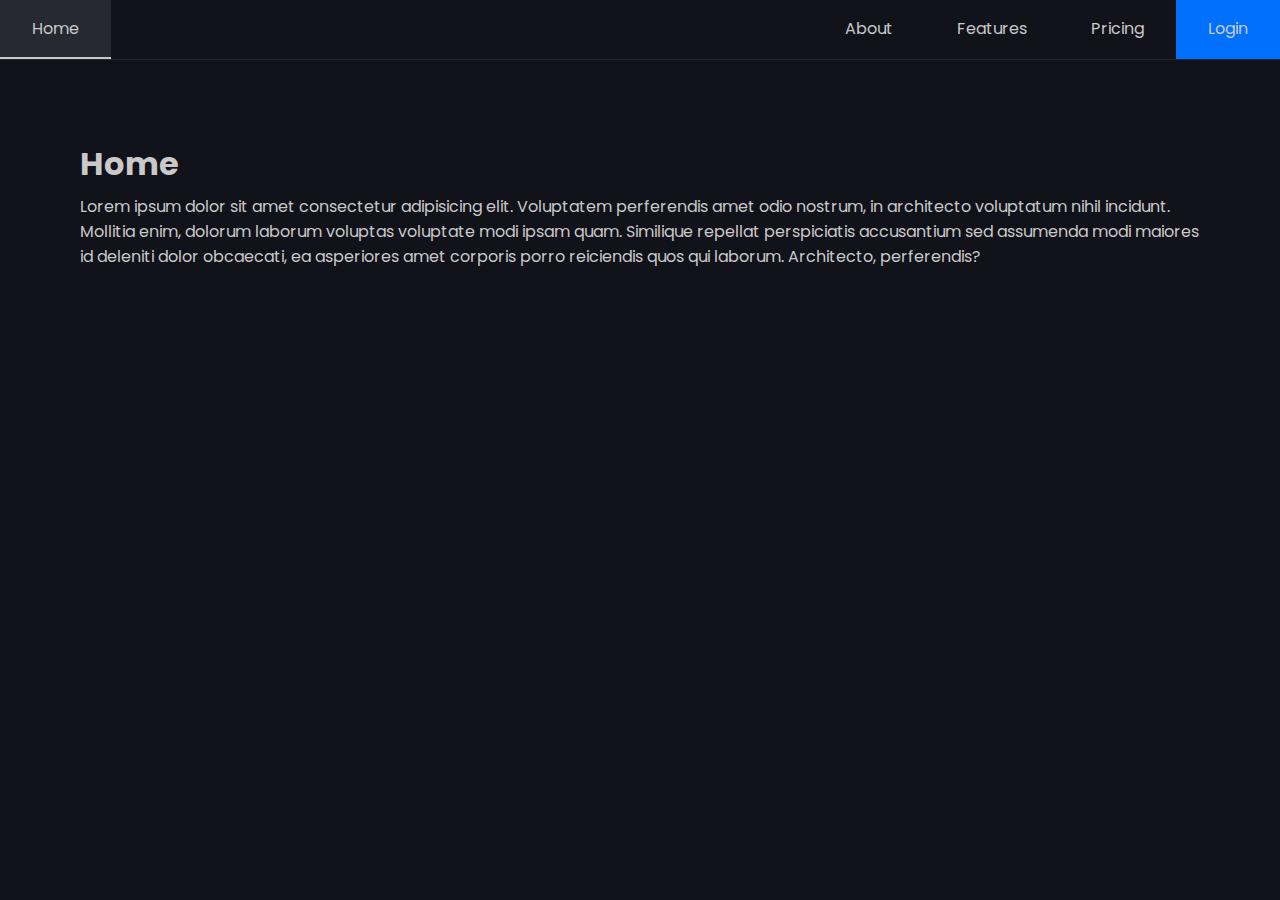
<file: accessible-navbar/index.html>
<!DOCTYPE html>
<html lang="en">
<head>
  <meta charset="UTF-8">
  <meta name="viewport" content="width=device-width, initial-scale=1.0">
  <title>Home</title>
  <link rel="stylesheet" href="style.css">
  <script src="script.js" defer></script>
</head>
<body>

  <a href="#main-content" class="skip-link">Skip to main content</a>

  <button id="open-sidebar-button" onclick="openSidebar()" aria-label="open sidebar" aria-expanded="false" aria-controls="navbar">
    <svg xmlns="http://www.w3.org/2000/svg" height="40px" viewBox="0 -960 960 960" width="40px" fill="#c9c9c9"><path d="M165.13-254.62q-10.68 0-17.9-7.26-7.23-7.26-7.23-18t7.23-17.86q7.22-7.13 17.9-7.13h629.74q10.68 0 17.9 7.26 7.23 7.26 7.23 18t-7.23 17.87q-7.22 7.12-17.9 7.12H165.13Zm0-200.25q-10.68 0-17.9-7.27-7.23-7.26-7.23-17.99 0-10.74 7.23-17.87 7.22-7.13 17.9-7.13h629.74q10.68 0 17.9 7.27 7.23 7.26 7.23 17.99 0 10.74-7.23 17.87-7.22 7.13-17.9 7.13H165.13Zm0-200.26q-10.68 0-17.9-7.26-7.23-7.26-7.23-18t7.23-17.87q7.22-7.12 17.9-7.12h629.74q10.68 0 17.9 7.26 7.23 7.26 7.23 18t-7.23 17.86q-7.22 7.13-17.9 7.13H165.13Z"/></svg>
  </button>

<nav id="navbar">
    <ul>
      <li>
        <button id="close-sidebar-button" onclick="closeSidebar()" aria-label="close sidebar">
          <svg xmlns="http://www.w3.org/2000/svg" height="40px" viewBox="0 -960 960 960" width="40px" fill="#c9c9c9"><path d="m480-444.62-209.69 209.7q-7.23 7.23-17.5 7.42-10.27.19-17.89-7.42-7.61-7.62-7.61-17.7 0-10.07 7.61-17.69L444.62-480l-209.7-209.69q-7.23-7.23-7.42-17.5-.19-10.27 7.42-17.89 7.62-7.61 17.7-7.61 10.07 0 17.69 7.61L480-515.38l209.69-209.7q7.23-7.23 17.5-7.42 10.27-.19 17.89 7.42 7.61 7.62 7.61 17.7 0 10.07-7.61 17.69L515.38-480l209.7 209.69q7.23 7.23 7.42 17.5.19 10.27-7.42 17.89-7.62 7.61-17.7 7.61-10.07 0-17.69-7.61L480-444.62Z"/></svg>
        </button>
      </li>
      <li class="home-li"><a class="active-link" aria-current="page" href="index.html">Home</a></li>
      <li><a href="about.html">About</a></li>
      <li><a href="features.html">Features</a></li>
      <li><a href="pricing.html">Pricing</a></li>
      <li><a class="accent-link" href="login.html">Login</a></li>
    </ul>
  </nav>
  
  <div id="overlay" onclick="closeSidebar()" aria-hidden="true"></div>

  <main>
    <h1>Home</h1>
    <p>Lorem ipsum dolor sit amet consectetur adipisicing elit. Voluptatem perferendis amet odio nostrum, in architecto voluptatum nihil incidunt. Mollitia enim, dolorum laborum voluptas voluptate modi ipsam quam. Similique repellat perspiciatis accusantium sed assumenda modi maiores id deleniti dolor obcaecati, ea asperiores amet corporis porro reiciendis quos qui laborum. Architecto, perferendis?</p>
  </main>
  
</body>
</html>
</file>
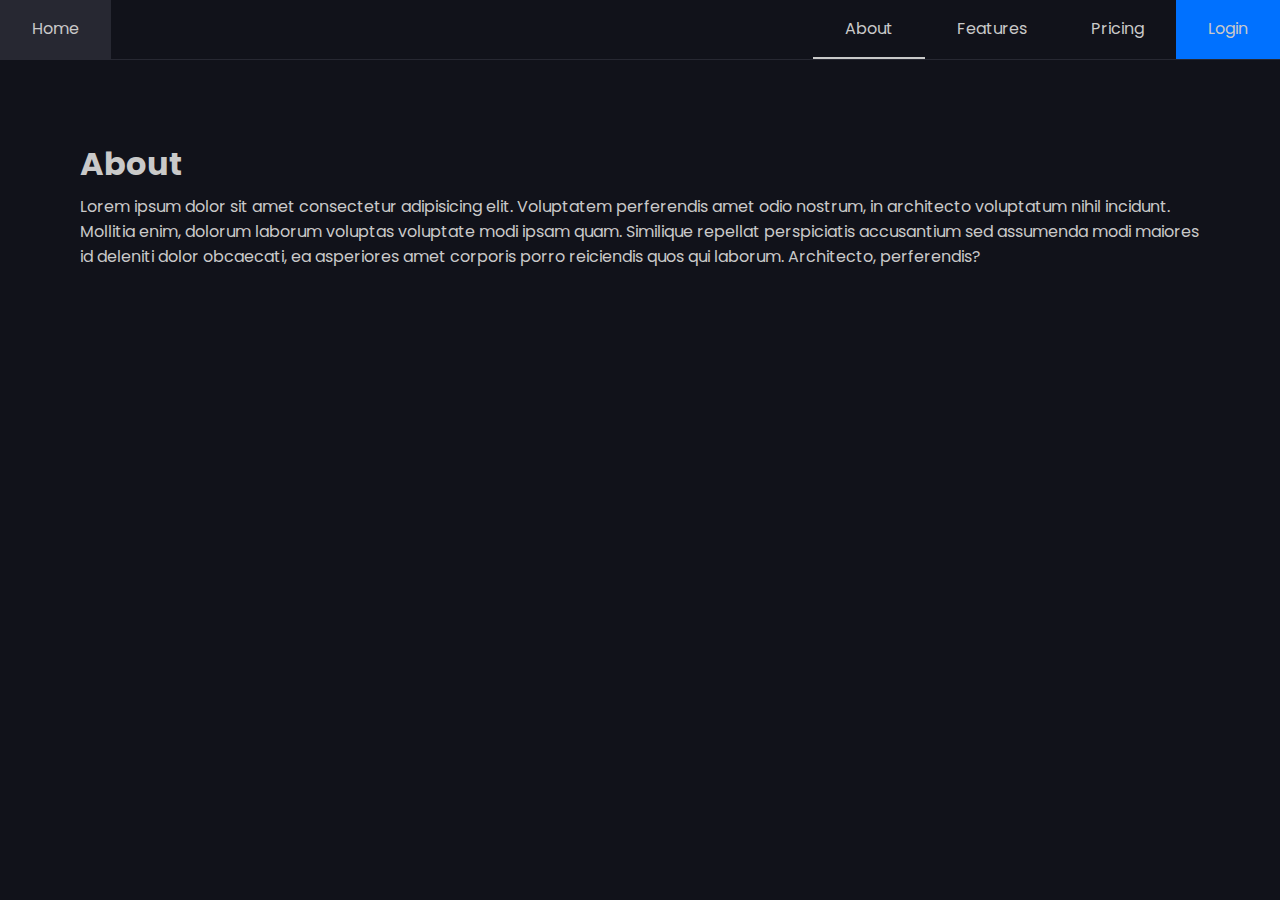
<file: accessible-navbar/about.html>
<!DOCTYPE html>
<html lang="en">
<head>
  <meta charset="UTF-8">
  <meta name="viewport" content="width=device-width, initial-scale=1.0">
  <title>About</title>
  <link rel="stylesheet" href="style.css">
  <script src="script.js" defer></script>
</head>
<body>

  <a href="#main-content" class="skip-link">Skip to main content</a>

  <button id="open-sidebar-button" onclick="openSidebar()" aria-label="open sidebar" aria-expanded="false" aria-controls="navbar">
    <svg xmlns="http://www.w3.org/2000/svg" height="40px" viewBox="0 -960 960 960" width="40px" fill="#c9c9c9"><path d="M165.13-254.62q-10.68 0-17.9-7.26-7.23-7.26-7.23-18t7.23-17.86q7.22-7.13 17.9-7.13h629.74q10.68 0 17.9 7.26 7.23 7.26 7.23 18t-7.23 17.87q-7.22 7.12-17.9 7.12H165.13Zm0-200.25q-10.68 0-17.9-7.27-7.23-7.26-7.23-17.99 0-10.74 7.23-17.87 7.22-7.13 17.9-7.13h629.74q10.68 0 17.9 7.27 7.23 7.26 7.23 17.99 0 10.74-7.23 17.87-7.22 7.13-17.9 7.13H165.13Zm0-200.26q-10.68 0-17.9-7.26-7.23-7.26-7.23-18t7.23-17.87q7.22-7.12 17.9-7.12h629.74q10.68 0 17.9 7.26 7.23 7.26 7.23 18t-7.23 17.86q-7.22 7.13-17.9 7.13H165.13Z"/></svg>
  </button>

  <nav id="navbar">
    <ul>
      <li>
        <button id="close-sidebar-button" onclick="closeSidebar()" aria-label="close sidebar">
          <svg xmlns="http://www.w3.org/2000/svg" height="40px" viewBox="0 -960 960 960" width="40px" fill="#c9c9c9"><path d="m480-444.62-209.69 209.7q-7.23 7.23-17.5 7.42-10.27.19-17.89-7.42-7.61-7.62-7.61-17.7 0-10.07 7.61-17.69L444.62-480l-209.7-209.69q-7.23-7.23-7.42-17.5-.19-10.27 7.42-17.89 7.62-7.61 17.7-7.61 10.07 0 17.69 7.61L480-515.38l209.69-209.7q7.23-7.23 17.5-7.42 10.27-.19 17.89 7.42 7.61 7.62 7.61 17.7 0 10.07-7.61 17.69L515.38-480l209.7 209.69q7.23 7.23 7.42 17.5.19 10.27-7.42 17.89-7.62 7.61-17.7 7.61-10.07 0-17.69-7.61L480-444.62Z"/></svg>
        </button>
      </li>
      <li class="home-li"><a href="index.html">Home</a></li>
      <li><a href="about.html" class="active-link" aria-current="page" >About</a></li>
      <li><a href="features.html">Features</a></li>
      <li><a href="pricing.html">Pricing</a></li>
      <li><a class="accent-link" href="login.html">Login</a></li>
    </ul>
  </nav>
  
  <div id="overlay" onclick="closeSidebar()" aria-hidden="true"></div>

  <main>
    <h1>About</h1>
    <p>Lorem ipsum dolor sit amet consectetur adipisicing elit. Voluptatem perferendis amet odio nostrum, in architecto voluptatum nihil incidunt. Mollitia enim, dolorum laborum voluptas voluptate modi ipsam quam. Similique repellat perspiciatis accusantium sed assumenda modi maiores id deleniti dolor obcaecati, ea asperiores amet corporis porro reiciendis quos qui laborum. Architecto, perferendis?</p>
  </main>
  
</body>
</html>
</file>
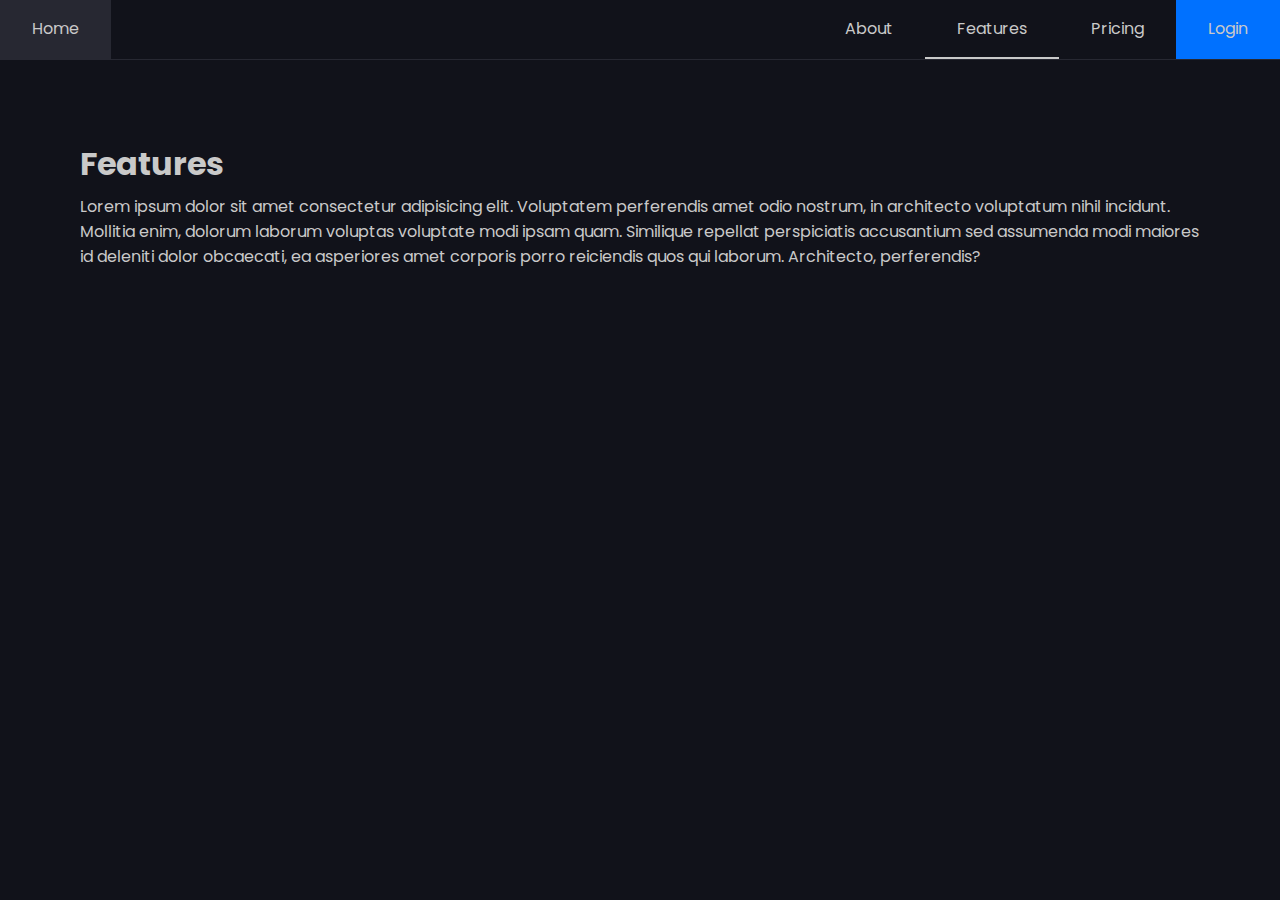
<file: accessible-navbar/features.html>
<!DOCTYPE html>
<html lang="en">
<head>
  <meta charset="UTF-8">
  <meta name="viewport" content="width=device-width, initial-scale=1.0">
  <title>Features</title>
  <link rel="stylesheet" href="style.css">
  <script src="script.js" defer></script>
</head>
<body>

  <a href="#main-content" class="skip-link">Skip to main content</a>

  <button id="open-sidebar-button" onclick="openSidebar()" aria-label="open sidebar" aria-expanded="false" aria-controls="navbar">
    <svg xmlns="http://www.w3.org/2000/svg" height="40px" viewBox="0 -960 960 960" width="40px" fill="#c9c9c9"><path d="M165.13-254.62q-10.68 0-17.9-7.26-7.23-7.26-7.23-18t7.23-17.86q7.22-7.13 17.9-7.13h629.74q10.68 0 17.9 7.26 7.23 7.26 7.23 18t-7.23 17.87q-7.22 7.12-17.9 7.12H165.13Zm0-200.25q-10.68 0-17.9-7.27-7.23-7.26-7.23-17.99 0-10.74 7.23-17.87 7.22-7.13 17.9-7.13h629.74q10.68 0 17.9 7.27 7.23 7.26 7.23 17.99 0 10.74-7.23 17.87-7.22 7.13-17.9 7.13H165.13Zm0-200.26q-10.68 0-17.9-7.26-7.23-7.26-7.23-18t7.23-17.87q7.22-7.12 17.9-7.12h629.74q10.68 0 17.9 7.26 7.23 7.26 7.23 18t-7.23 17.86q-7.22 7.13-17.9 7.13H165.13Z"/></svg>
  </button>

  <nav id="navbar">
    <ul>
      <li>
        <button id="close-sidebar-button" onclick="closeSidebar()" aria-label="close sidebar">
          <svg xmlns="http://www.w3.org/2000/svg" height="40px" viewBox="0 -960 960 960" width="40px" fill="#c9c9c9"><path d="m480-444.62-209.69 209.7q-7.23 7.23-17.5 7.42-10.27.19-17.89-7.42-7.61-7.62-7.61-17.7 0-10.07 7.61-17.69L444.62-480l-209.7-209.69q-7.23-7.23-7.42-17.5-.19-10.27 7.42-17.89 7.62-7.61 17.7-7.61 10.07 0 17.69 7.61L480-515.38l209.69-209.7q7.23-7.23 17.5-7.42 10.27-.19 17.89 7.42 7.61 7.62 7.61 17.7 0 10.07-7.61 17.69L515.38-480l209.7 209.69q7.23 7.23 7.42 17.5.19 10.27-7.42 17.89-7.62 7.61-17.7 7.61-10.07 0-17.69-7.61L480-444.62Z"/></svg>
        </button>
      </li>
      <li class="home-li"><a href="index.html">Home</a></li>
      <li><a href="about.html" >About</a></li>
      <li><a href="features.html" class="active-link" aria-current="page">Features</a></li>
      <li><a href="pricing.html">Pricing</a></li>
      <li><a class="accent-link" href="login.html">Login</a></li>
    </ul>
  </nav>
  
  <div id="overlay" onclick="closeSidebar()" aria-hidden="true"></div>

  <main>
    <h1>Features</h1>
    <p>Lorem ipsum dolor sit amet consectetur adipisicing elit. Voluptatem perferendis amet odio nostrum, in architecto voluptatum nihil incidunt. Mollitia enim, dolorum laborum voluptas voluptate modi ipsam quam. Similique repellat perspiciatis accusantium sed assumenda modi maiores id deleniti dolor obcaecati, ea asperiores amet corporis porro reiciendis quos qui laborum. Architecto, perferendis?</p>
  </main>
  
</body>
</html>
</file>
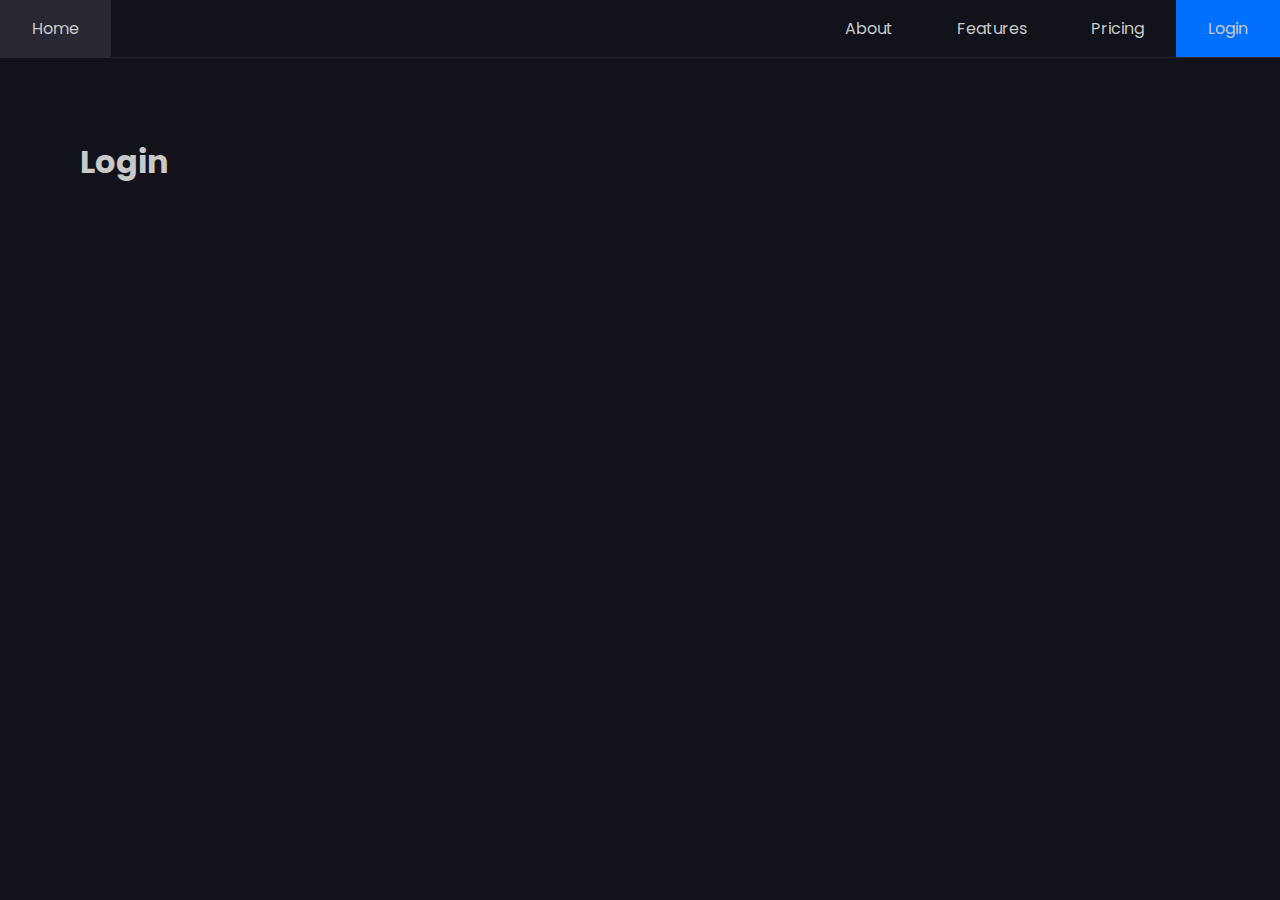
<file: accessible-navbar/login.html>
<!DOCTYPE html>
<html lang="en">
<head>
  <meta charset="UTF-8">
  <meta name="viewport" content="width=device-width, initial-scale=1.0">
  <title>Login</title>
  <link rel="stylesheet" href="style.css">
  <script src="script.js" defer></script>
</head>
<body>

  <a href="#main-content" class="skip-link">Skip to main content</a>

  <button id="open-sidebar-button" onclick="openSidebar()" aria-label="open sidebar" aria-expanded="false" aria-controls="navbar">
    <svg xmlns="http://www.w3.org/2000/svg" height="40px" viewBox="0 -960 960 960" width="40px" fill="#c9c9c9"><path d="M165.13-254.62q-10.68 0-17.9-7.26-7.23-7.26-7.23-18t7.23-17.86q7.22-7.13 17.9-7.13h629.74q10.68 0 17.9 7.26 7.23 7.26 7.23 18t-7.23 17.87q-7.22 7.12-17.9 7.12H165.13Zm0-200.25q-10.68 0-17.9-7.27-7.23-7.26-7.23-17.99 0-10.74 7.23-17.87 7.22-7.13 17.9-7.13h629.74q10.68 0 17.9 7.27 7.23 7.26 7.23 17.99 0 10.74-7.23 17.87-7.22 7.13-17.9 7.13H165.13Zm0-200.26q-10.68 0-17.9-7.26-7.23-7.26-7.23-18t7.23-17.87q7.22-7.12 17.9-7.12h629.74q10.68 0 17.9 7.26 7.23 7.26 7.23 18t-7.23 17.86q-7.22 7.13-17.9 7.13H165.13Z"/></svg>
  </button>

  <nav id="navbar">
    <ul>
      <li>
        <button id="close-sidebar-button" onclick="closeSidebar()" aria-label="close sidebar">
          <svg xmlns="http://www.w3.org/2000/svg" height="40px" viewBox="0 -960 960 960" width="40px" fill="#c9c9c9"><path d="m480-444.62-209.69 209.7q-7.23 7.23-17.5 7.42-10.27.19-17.89-7.42-7.61-7.62-7.61-17.7 0-10.07 7.61-17.69L444.62-480l-209.7-209.69q-7.23-7.23-7.42-17.5-.19-10.27 7.42-17.89 7.62-7.61 17.7-7.61 10.07 0 17.69 7.61L480-515.38l209.69-209.7q7.23-7.23 17.5-7.42 10.27-.19 17.89 7.42 7.61 7.62 7.61 17.7 0 10.07-7.61 17.69L515.38-480l209.7 209.69q7.23 7.23 7.42 17.5.19 10.27-7.42 17.89-7.62 7.61-17.7 7.61-10.07 0-17.69-7.61L480-444.62Z"/></svg>
        </button>
      </li>
      <li class="home-li"><a href="index.html">Home</a></li>
      <li><a href="about.html" >About</a></li>
      <li><a href="features.html">Features</a></li>
      <li><a href="pricing.html" >Pricing</a></li>
      <li><a class="accent-link" href="login.html" aria-current="page">Login</a></li>
    </ul>
  </nav>
  
  <div id="overlay" onclick="closeSidebar()" aria-hidden="true"></div>

  <main>
    <h1>Login</h1>
  </main>
  
</body>
</html>
</file>
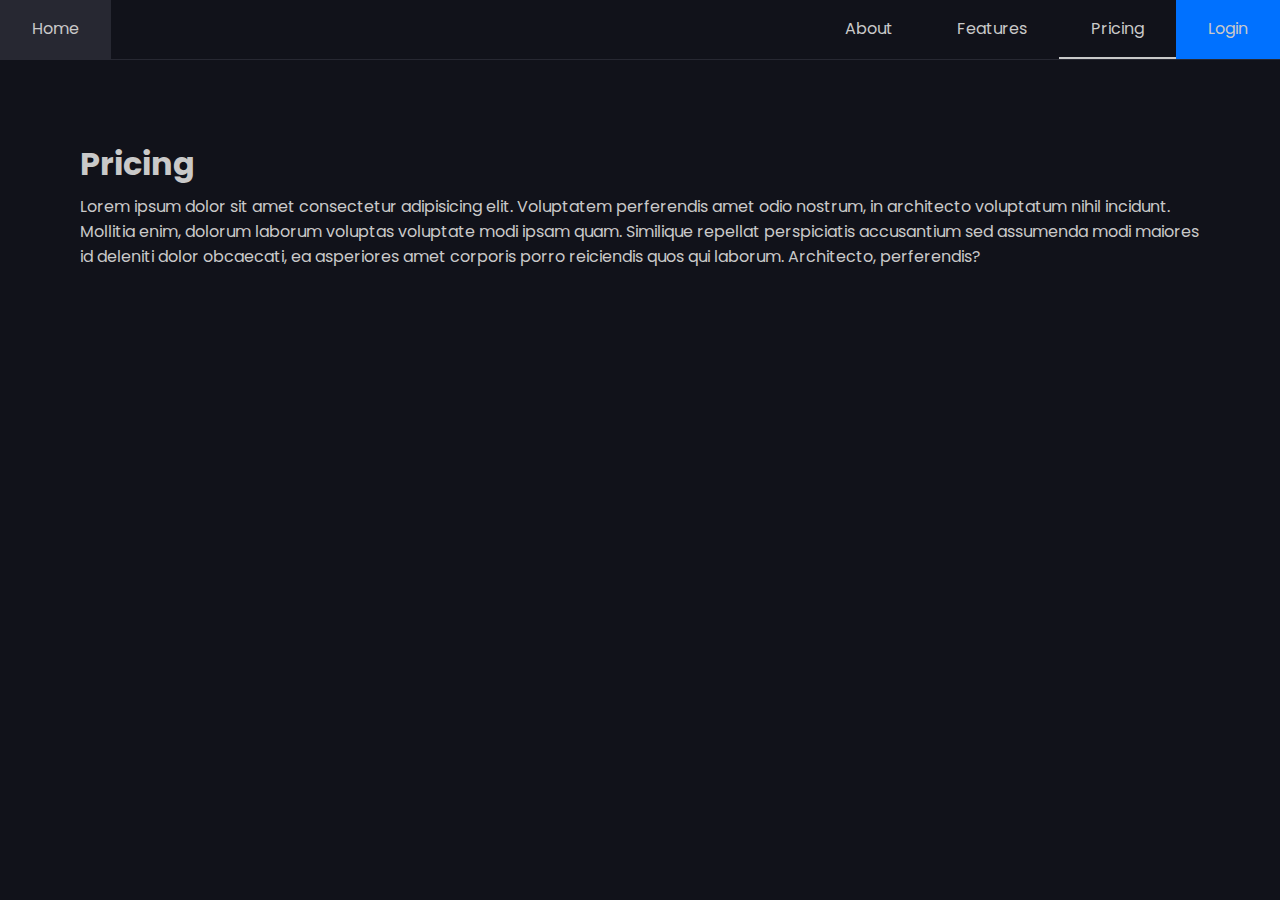
<file: accessible-navbar/pricing.html>
<!DOCTYPE html>
<html lang="en">
<head>
  <meta charset="UTF-8">
  <meta name="viewport" content="width=device-width, initial-scale=1.0">
  <title>Pricing</title>
  <link rel="stylesheet" href="style.css">
  <script src="script.js" defer></script>
</head>
<body>

  <a href="#main-content" class="skip-link">Skip to main content</a>

  <button id="open-sidebar-button" onclick="openSidebar()" aria-label="open sidebar" aria-expanded="false" aria-controls="navbar">
    <svg xmlns="http://www.w3.org/2000/svg" height="40px" viewBox="0 -960 960 960" width="40px" fill="#c9c9c9"><path d="M165.13-254.62q-10.68 0-17.9-7.26-7.23-7.26-7.23-18t7.23-17.86q7.22-7.13 17.9-7.13h629.74q10.68 0 17.9 7.26 7.23 7.26 7.23 18t-7.23 17.87q-7.22 7.12-17.9 7.12H165.13Zm0-200.25q-10.68 0-17.9-7.27-7.23-7.26-7.23-17.99 0-10.74 7.23-17.87 7.22-7.13 17.9-7.13h629.74q10.68 0 17.9 7.27 7.23 7.26 7.23 17.99 0 10.74-7.23 17.87-7.22 7.13-17.9 7.13H165.13Zm0-200.26q-10.68 0-17.9-7.26-7.23-7.26-7.23-18t7.23-17.87q7.22-7.12 17.9-7.12h629.74q10.68 0 17.9 7.26 7.23 7.26 7.23 18t-7.23 17.86q-7.22 7.13-17.9 7.13H165.13Z"/></svg>
  </button>

  <nav id="navbar">
    <ul>
      <li>
        <button id="close-sidebar-button" onclick="closeSidebar()" aria-label="close sidebar">
          <svg xmlns="http://www.w3.org/2000/svg" height="40px" viewBox="0 -960 960 960" width="40px" fill="#c9c9c9"><path d="m480-444.62-209.69 209.7q-7.23 7.23-17.5 7.42-10.27.19-17.89-7.42-7.61-7.62-7.61-17.7 0-10.07 7.61-17.69L444.62-480l-209.7-209.69q-7.23-7.23-7.42-17.5-.19-10.27 7.42-17.89 7.62-7.61 17.7-7.61 10.07 0 17.69 7.61L480-515.38l209.69-209.7q7.23-7.23 17.5-7.42 10.27-.19 17.89 7.42 7.61 7.62 7.61 17.7 0 10.07-7.61 17.69L515.38-480l209.7 209.69q7.23 7.23 7.42 17.5.19 10.27-7.42 17.89-7.62 7.61-17.7 7.61-10.07 0-17.69-7.61L480-444.62Z"/></svg>
        </button>
      </li>
      <li class="home-li"><a href="index.html">Home</a></li>
      <li><a href="about.html" >About</a></li>
      <li><a href="features.html">Features</a></li>
      <li><a href="pricing.html" class="active-link" aria-current="page">Pricing</a></li>
      <li><a class="accent-link" href="login.html">Login</a></li>
    </ul>
  </nav>
  
  <div id="overlay" onclick="closeSidebar()" aria-hidden="true"></div>

  <main>
    <h1>Pricing</h1>
    <p>Lorem ipsum dolor sit amet consectetur adipisicing elit. Voluptatem perferendis amet odio nostrum, in architecto voluptatum nihil incidunt. Mollitia enim, dolorum laborum voluptas voluptate modi ipsam quam. Similique repellat perspiciatis accusantium sed assumenda modi maiores id deleniti dolor obcaecati, ea asperiores amet corporis porro reiciendis quos qui laborum. Architecto, perferendis?</p>
  </main>
  
</body>
</html>
</file>
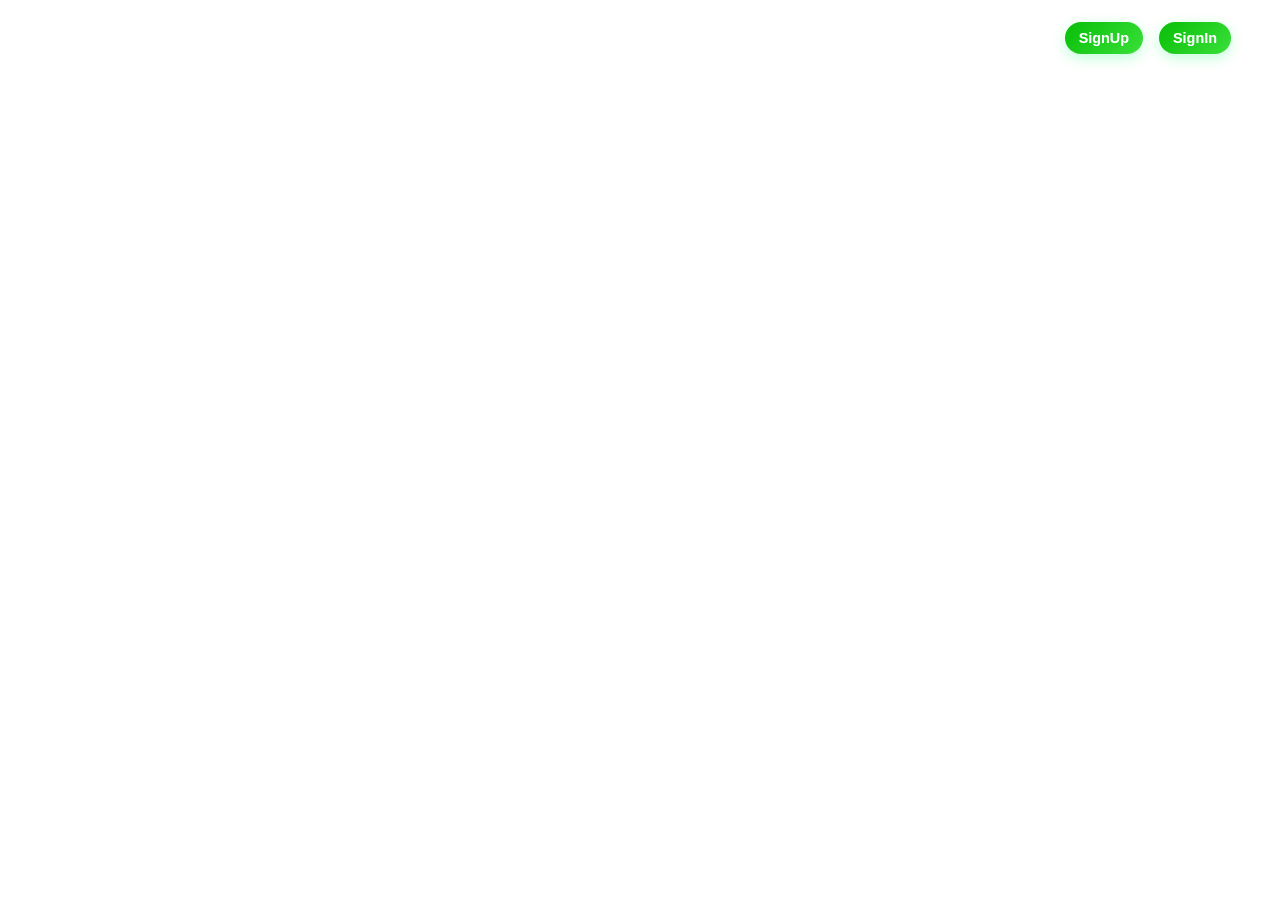
<file: nav2/about.html>
<!DOCTYPE html>
<html lang="en">
<head>
    <meta charset="UTF-8">
    <meta name="viewport" content="width=device-width, initial-scale=1.0">
    <title>Document</title>
    <link rel="stylesheet" href="style.css">
</head>
<body>
    <header>
        <div class="navbar">
            <div class="logo">Web Dev

            </div>
            <ul class="links">
                <li><a href="home.html">Home</a></li>
                <li><a href="about">About</a></li>
                <li><a href="servies">Services</a></li>
                <li><a href="contact us">Contact Us</a></li>
            </ul>
            <div class="btn-group">
                <a href="#" class="action-btn">SignUp</a>
                <a href="#" class="action-btn">SignIn</a>
            </div>
            <div class="toggle-btn">
                <i class="fa-solid fa-bars"></i>
            </div>
        </div>
    </header>
</body>
</html>
</file>
<file: accessible-navbar/style.css>
@import url('https://fonts.googleapis.com/css2?family=Poppins:ital,wght@0,100;0,200;0,300;0,400;0,500;0,600;0,700;0,800;0,900;1,100;1,200;1,300;1,400;1,500;1,600;1,700;1,800;1,900&family=Source+Serif+4:ital,opsz,wght@0,8..60,200..900;1,8..60,200..900&display=swap');
:root{
  --primary-color: #11121a;
  --hover-color: #272832;
  --accent-color: #0071FF;
  --text-color: #c9c9c9;
}
*{
  margin: 0;
  padding: 0;
  box-sizing: border-box;
}
html{
  font-family: Poppins, 'Segoe UI', sans-serif;
  color: var(--text-color);
  scroll-behavior: smooth; /*For bookmark links*/
}
body{
  min-height: 100vh;
  min-height: 100dvh;
  background-color: var(--primary-color);
}
main{
  padding: min(5em, 7%);
}
main p{
  margin-top: .35em;
}
nav{
  background-color: var(--primary-color);
  border-bottom: 1px solid var(--hover-color);
}
nav ul{
  list-style: none;
  display: flex;
}
nav .home-li{
  margin-right: auto;
}
nav li{
  display: flex;
}
nav a{
  display: flex;
  text-decoration: none;
  color: var(--text-color);
  padding: 1em 2em;
  transition: background-color 150ms ease;
}
nav a:hover{
  background-color: var(--hover-color);
}
nav a.active-link{
  border-bottom: 2px solid var(--text-color);
}
nav a.accent-link{
  background-color: var(--accent-color);
}
#open-sidebar-button{
  display: none;
  background: none;
  border: none;
  padding: 1em;
  margin-left: auto;
  cursor: pointer;
}
#close-sidebar-button{
  display: none;
  background: none;
  border: none;
  padding: 1em;
  cursor: pointer;
}
#overlay{
  background: rgba(0, 0, 0, 0.5);
  position: fixed;
  inset: 0;
  z-index: 9;
  display: none;
}
.skip-link {
  opacity: 0;
  pointer-events: none;
  position: absolute;
  top: 10px;
  left: 10px;
  z-index: 1000;
  background-color: var(--accent-color); 
  color: #ffffff; 
  padding: 12px 24px;
  border-radius: 5px;
  text-decoration: none;
  font-weight: bold;
  font-size: 1rem;
  transition: opacity 0.3s ease;
}

.skip-link:focus {
  opacity: 1; 
  pointer-events: auto; 
  outline: 3px solid #ffffff; 
}
@media screen and (max-width: 700px) {
  #open-sidebar-button, #close-sidebar-button{
    display: block;
  }
  nav{
    position: fixed;
    top: 0;
    right: -100%;
    height: 100vh;
    width: min(15em, 100%);
    z-index: 10;
    border-left: 1px solid var(--hover-color);
    transition: right 300ms ease-in-out;
  }
  nav.show{
    right: 0;
  }
  nav.show ~ #overlay{
    display: block;
  }
  nav ul{
    width: 100%;
    flex-direction: column;
  }
  nav a{
    width: 100%;
    padding-left: 2.5em;
  }
  nav a.active-link{
    border-bottom: none;
  }
  nav .home-li{
    margin-right: unset;
  }
}
</file>
<file: nav2/style.css>
@import url("https://fonts.cdnfonts.com/css/gilroy-bold");
* {
  margin: 0;
  padding: 0;
  box-sizing: border-box;
}
html,
body {
  height: 100%;
  width: 100%;
}

body {
  /* background-color: #000; */
  color: #fff;
  font-family: "Gilroy-Regular", sans-serif;
  background-image: url("https://images.unsplash.com/photo-1768813282031-2aec62eee8b7?q=80&w=1170&auto=format&fit=crop&ixlib=rb-4.1.0&ixid=M3wxMjA3fDB8MHxwaG90by1wYWdlfHx8fGVufDB8fHx8fA%3D%3D");
  background-size: cover;
  background-position: center;
}

/* NAVBAR */
header {
  padding: 0.5rem 2rem;
}

.navbar {
  /* background-color: red; */
  background: rgba(255, 255, 255, 0.12);
  backdrop-filter: blur(5px);
  border-radius: 12px; 
  border: 1px solid rgba(255, 255, 255, 0.15);
  padding:0  1rem ;
  height: 60px;
  max-width: 100%;
  display: flex;
  align-items: center;
  justify-content: space-between;
  margin: auto;
}

.navbar .logo {
  font-weight: bold;
  font-size: 1.5rem;
}

.links {
  display: flex;
  gap: 2rem;
  list-style: none;
}

.links a, .navbar .logo a {
  text-decoration: none;
  color: #fff;
}

.links a:hover,
.links a:focus {
  text-decoration: underline;
  text-underline-offset: 6px;
}

.links a:hover,
.navbar .logo a:hover {
  color: rgb(69, 241, 69);
}

/* BUTTON */
.btn-group {
  display: flex;
  gap: 1rem;
}

.action-btn {
  background: linear-gradient(135deg, rgb(8,190,8), rgb(58,224,58));
  padding: 8px 14px;
  border-radius: 22px;
  font-size: 0.9rem;
  font-weight: 600;
  color: #fff;
  text-decoration: none;
  display: inline-block;

  transition: 0.25s ease;
  box-shadow: 0 4px 14px rgba(0,255,100,0.25);
}

.action-btn:hover {
  transform: translateY(-2px);
  box-shadow: 0 6px 18px rgba(0,255,100,0.35);
}

.action-btn:active {
  transform: translateY(0);
  box-shadow: 0 2px 8px rgba(0,255,100,0.25);
}

/* TOGGLE */
.toggle-btn {
  font-size: 1.4rem;
  cursor: pointer;
  display: none;
}

/* OVERLAY */
.menu-overlay {
  position: fixed;
  inset: 0;
  background: rgba(0,0,0,0.5);
  backdrop-filter: blur(2px);
  opacity: 0;
  visibility: hidden;
  transition: 0.3s;
  z-index: 998;
}

.menu-overlay.show {
  opacity: 1;
  visibility: visible;
}

/* SIDEBAR MENU */
.dropdown-menu {
  position: fixed;
  top: 0;
  right: -320px;
  width: 300px;
  height: 100vh;

  background: rgba(255, 255, 255, 0.12);
  backdrop-filter: blur(8px);
  border-left: 1px solid rgba(255, 255, 255, 0.15);

  transition: right 0.3s ease;
  z-index: 999;
  padding-top: 1rem;
}

.dropdown-menu.open {
  right: 0;
}

.dropdown-menu a {
  display: block;
  padding: 1.1rem 2rem;
  text-decoration: none;
  color: #fff;
  font-size: 1.05rem;
  transition: 0.2s;
}

.dropdown-menu a:hover {
  background: rgba(255,255,255,0.15);
}

.menu-header {
  padding: 1.5rem;
  text-align: right;
}

.menu-header i {
  font-size: 1.5rem;
  cursor: pointer;
}

.dropdown-menu ul {
  list-style: none;
}

.dropdown-menu li {
  border-bottom: 1px solid rgba(255,255,255,0.05);
}

.dropdown-menu a {
  display: block;
  padding: 1.2rem 2rem;
  text-decoration: none;
  color: #cfd6e4;
  font-size: 1.1rem;
}

.dropdown-menu a:hover {
  background: rgba(255,255,255,0.05);
}

/* Sidebar Buttons Layout */
.sidebar-btn {
  margin: 14px 20px;
  text-align: center;
  width: calc(100% - 40px);
}
.sidebar-btn {
  backdrop-filter: blur(6px);
  border: 1px solid rgba(255,255,255,0.25);
}

/* SIDEBAR SOCIAL */

.sidebar-social {
  margin-top: 100px;
  /* padding: 0px; */
  /* border-top: 1px solid rgba(255,255,255,0.15); */
  /* text-align: center; */
}

.sidebar-social p {
  font-size: 0.85rem;
  opacity: 0.8;
  text-align: center;
  margin-bottom: 12px;
}

.social-icons {
  display: flex;
  align-items: center;
  justify-content: space-between;
}

.social-icons a {
  font-size: 1rem;
  color: #fff;
  transition: 0.2s;
}

.social-icons a:hover {
  color: rgb(69, 241, 69);
  transform: scale(1.15);
}

.main{
  display: flex;
  justify-content: center;
  flex-grow: 1;
  width: 100%;
  height: 75%;
}

/* FOOTER */

.site-footer {
  margin: 2rem;
  border-radius: 12px;

  background: rgba(255,255,255,0.12);
  backdrop-filter: blur(6px);
  border: 1px solid rgba(255,255,255,0.15);
}

.footer-content {
  padding: 14px 20px;
  display: flex;
  justify-content: space-between;
  align-items: center;
  flex-wrap: wrap;
}

.footer-content p {
  font-size: 0.9rem;
  opacity: 0.85;
}

.footer-social {
  display: flex;
  gap: 16px;
}

.footer-social a {
  color: #fff;
  font-size: 1.1rem;
  transition: 0.2s;
}

.footer-social a:hover {
  color: rgb(69, 241, 69);
  transform: translateY(-2px);
}


@media (max-width: 768px) {
  .links,
  .btn-group {
    display: none;
  }

  .toggle-btn {
    display: block;
  }
}
</file>
